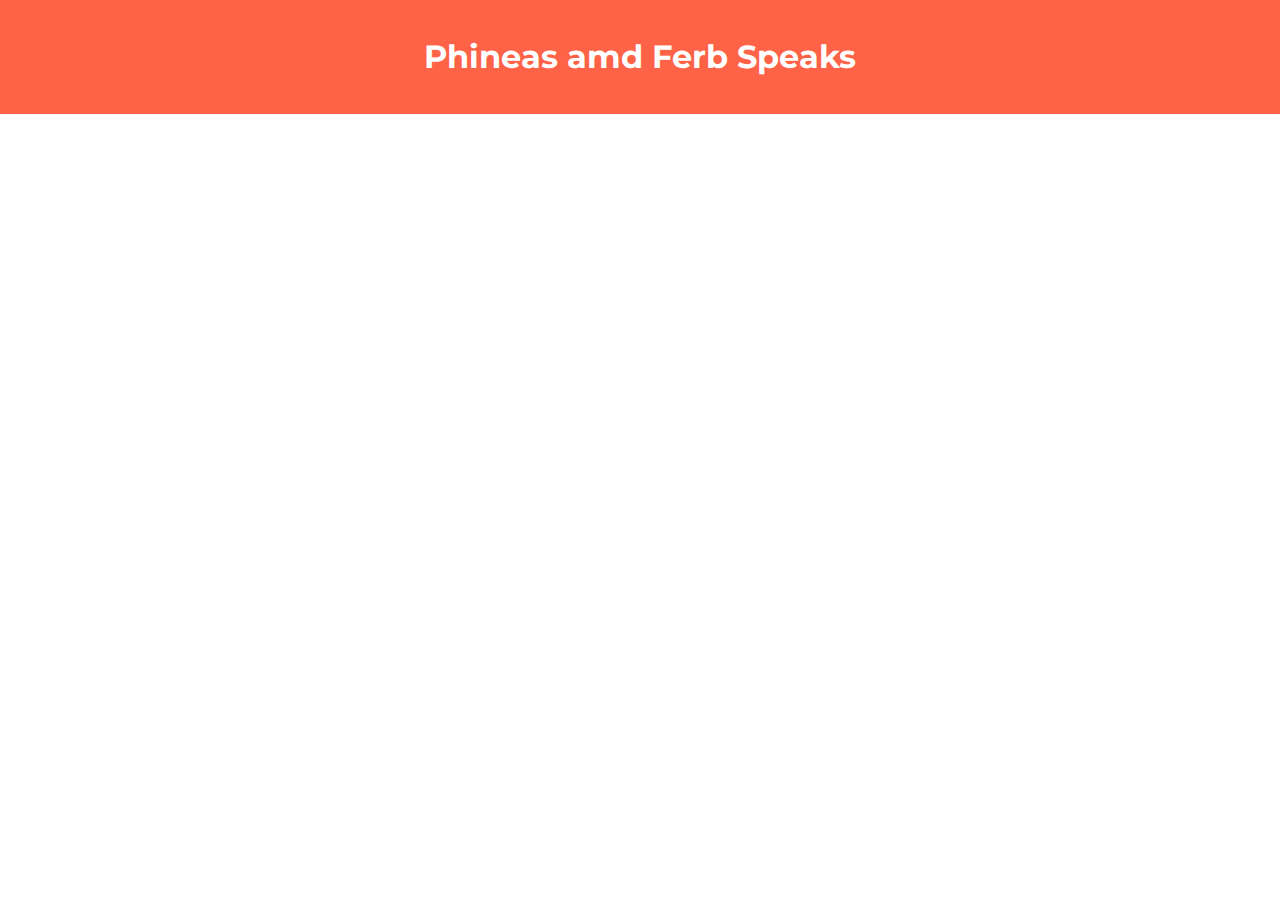
<file: translate.html>
<!DOCTYPE html>
<html lang="en">
<head>
    <meta charset="UTF-8">
    <meta name="viewport" content="width=device-width, initial-scale=1.0">
    <title>Translate</title>
    <link href="/stylesstranslate.css" rel="stylesheet" >
</head>
<body>
    <nav class="navigation">
        <h1 class="navigation-header"> Phineas amd Ferb Speaks </h1>
    </nav>
    

</body>
</html>
</file>
<file: stylesstranslate.css>
@import url('https://fonts.googleapis.com/css2?family=Montserrat&display=swap');

body , html{
    font-family: 'Montserrat', sans-serif;
    height: 100%;
    margin: 0%;
}

:root
{
    --primary-color: tomato;
}

.navigation{
    background-color: var(--primary-color);
    padding: 1rem;
    color: white;
}
.navigation .navigation-header{
    text-align: center;
}


.split {
    height: 60%;
    width: 50%;
    position: fixed;
    z-index: 1;
    top: 3;
    overflow-x: hidden;
    padding-top: 20px;
  }
  .left{
      left: 0;
      background-color: black;

  }
  .right{
      right: 0%;
      background-color: tomato;
  }

  textarea{
      margin-top: 0%;
      background-color: black;
      color: white;
      width: 95%;
      height: 40vh;
      padding-left: 1rem;
      padding-top: 1rem;
  }

  #btn-translate{
    margin-left: auto;
    padding: 1rem;
    background-color: var(--primary-color);
    color: black;
    width: auto;
    font-size: large;  
    margin-top: auto;
   
}
  
#output {
    border: 1px solid black;
    width: 95%;
    height: 80vh;
    color: black;
    padding-left: 1rem;
    padding-top: 1rem;
}
.footer{
    bottom: 0%;
    position: absolute;
    background-color: var(--primary-color);
    text-align: center;
    padding-top: 1rem;
}
</file>
